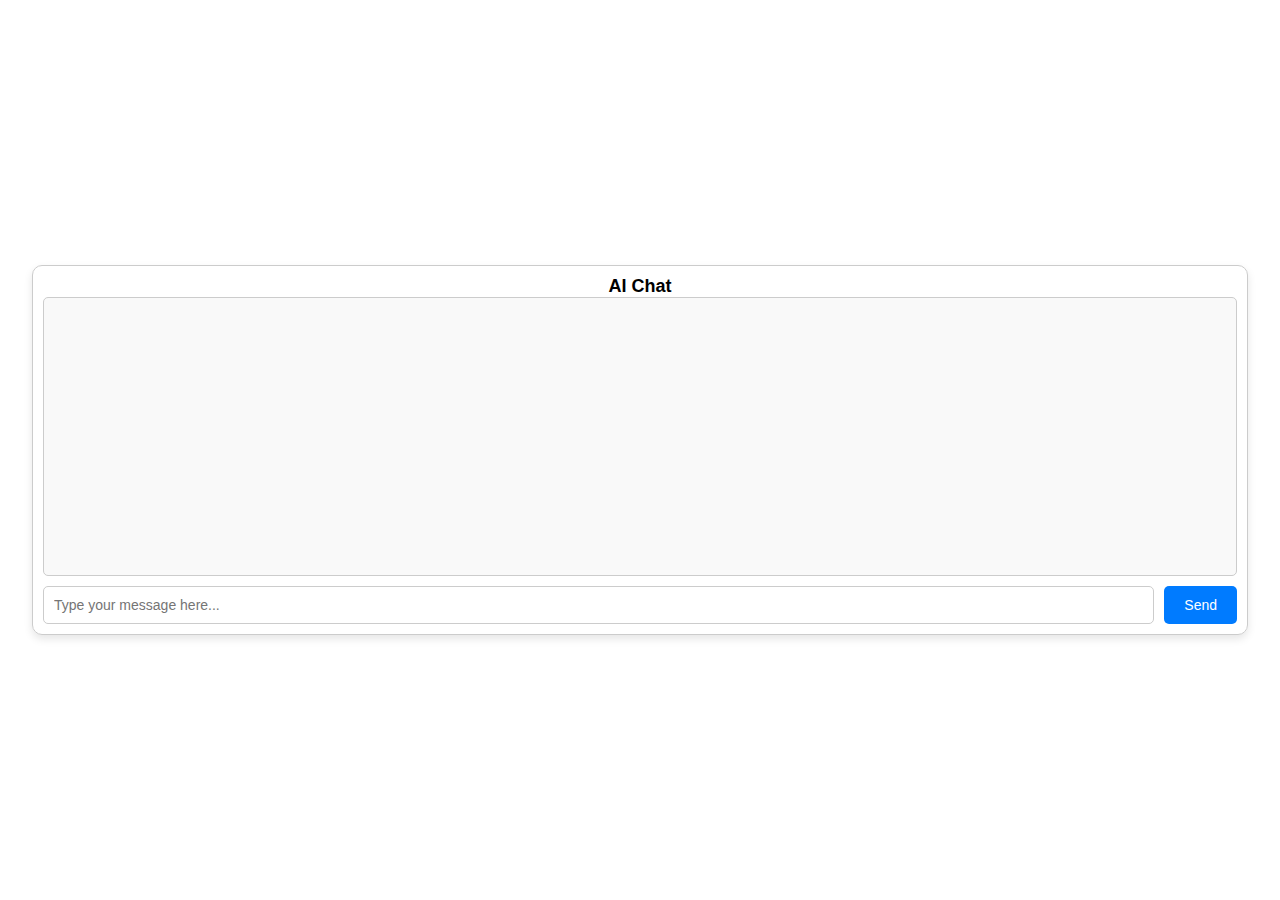
<file: AI_study/AI_Note_Agent/templates/index.html>
<!DOCTYPE html>
<html lang="en">
<head>
    <meta charset="UTF-8">
    <meta name="viewport" content="width=device-width, initial-scale=1.0">
    <title>AI Chat</title>
    <style>
        body {
            font-family: Arial, sans-serif;
            background-color: white;
            margin: 0;
            padding: 0;
            height: 100vh;
            display: flex;
            justify-content: center;
            align-items: center;
        }
        .container {
            width: 95%;
            max-width: 1500px;
            height: 95%;
            max-height: 370px;
            display: flex;
            flex-direction: column;
            border: 1px solid #ccc;
            border-radius: 10px;
            box-shadow: 0 4px 8px rgba(0, 0, 0, 0.1);
            padding: 10px;
            box-sizing: border-box;
        }
        .chat-box {
            flex: 1;
            overflow-y: auto;
            display: flex;
            flex-direction: column;
            gap: 10px;
            padding: 10px;
            border: 1px solid #ccc;
            border-radius: 5px;
            background-color: #f9f9f9;
        }
        .user-input {
            padding: 10px;
            border-radius: 5px;
            background-color: #f0f0f0;
            color: black;
            word-wrap: break-word;
        }
        .ai-response {
            padding: 10px;
            border-radius: 5px;
            background-color: #c6e0ff;
            color: black;
            word-wrap: break-word;
        }
        .user-input {
            text-align: right;
            align-self: flex-start;
        }
        .ai-response {
            text-align: left;
            align-self: flex-end;
        }
        .input-area {
            margin-top: 10px;
            display: flex;
            gap: 10px;
        }
        .input-area input {
            flex: 1;
            padding: 10px;
            font-size: 14px;
            border: 1px solid #ccc;
            border-radius: 5px;
        }
        .input-area button {
            padding: 10px 20px;
            font-size: 14px;
            color: white;
            background-color: #007BFF;
            border: none;
            border-radius: 5px;
            cursor: pointer;
        }
        .input-area button:hover {
            background-color: #0056b3;
        }
    </style>
</head>
<body>
    <div class="container">
        <h1 style="text-align: center; margin: 0; font-size: 18px;">AI Chat</h1>
        <div id="chat-box" class="chat-box"></div>
        <div class="input-area">
            <input type="text" id="user-input" placeholder="Type your message here...">
            <button onclick="sendMessage()">Send</button>
        </div>
    </div>

    <script>
        async function sendMessage() {
            const userInput = document.getElementById('user-input').value;
            if (!userInput) return;
    
            const chatBox = document.getElementById('chat-box');
    
            // 显示用户输入
            const userDiv = document.createElement('div');
            userDiv.className = 'user-input';
            userDiv.textContent = userInput;
            chatBox.appendChild(userDiv);
    
            // 清空输入框
            document.getElementById('user-input').value = '';
    
            // 显示 "Thinking" 提示
            const thinkingDiv = document.createElement('div');
            thinkingDiv.className = 'ai-response';
            thinkingDiv.textContent = 'Thinking...';
            chatBox.appendChild(thinkingDiv);
    
            // 滚动到底部
            chatBox.scrollTop = chatBox.scrollHeight;
    
            // 调用后端 API
            try {
                const response = await fetch('/chat', {
                    method: 'POST',
                    headers: {
                        'Content-Type': 'application/json',
                    },
                    body: JSON.stringify({ message: userInput }),
                });
    
                const data = await response.json();
                if (data.error) {
                    thinkingDiv.textContent = `Error: ${data.error}`;
                    return;
                }
    
                // 替换 "Thinking" 提示为 AI 回复
                thinkingDiv.textContent = data.ai_message;
    
                // 滚动到底部
                chatBox.scrollTop = chatBox.scrollHeight;
            } catch (error) {
                thinkingDiv.textContent = `Error: ${error.message}`;
            }
        }
    </script>
</body>
</html>
</file>
